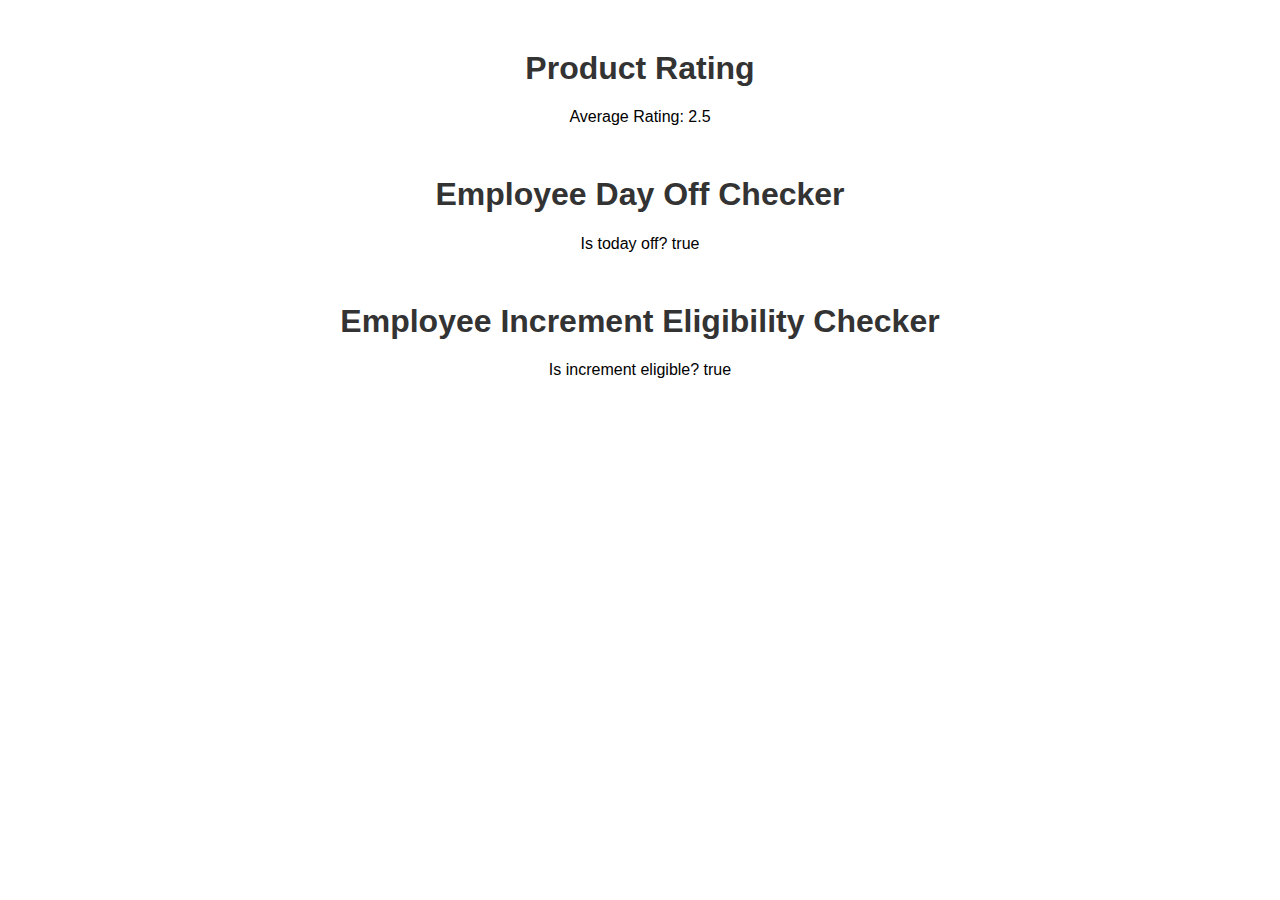
<file: js assignment 14/index.html>
<!DOCTYPE html>
<html lang="en">
<head>
  <meta charset="UTF-8">
  <meta name="viewport" content="width=device-width, initial-scale=1.0">
  <title>Product Rating</title>
  <link rel="stylesheet" href="style.css">
</head>
<body>
  <div class="container">
    <h1>Product Rating</h1>
    <p id="ratingResult"></p>
  </div>
  <script src="app.js"></script>
</body>
</html>



<!DOCTYPE html>
<html lang="en">
<head>
  <meta charset="UTF-8">
  <meta name="viewport" content="width=device-width, initial-scale=1.0">
  <title>Employee Day Off</title>
  <link rel="stylesheet" href="style.css">
</head>
<body>
  <div class="container">
    <h1>Employee Day Off Checker</h1>
    <p id="dayOffResult"></p>
  </div>
  <script src="app.js"></script>
</body>
</html>



<!DOCTYPE html>
<html lang="en">
<head>
  <meta charset="UTF-8">
  <meta name="viewport" content="width=device-width, initial-scale=1.0">
  <title>Employee Increment Eligibility</title>
  <link rel="stylesheet" href="style.css">
</head>
<body>
  <div class="container">
    <h1>Employee Increment Eligibility Checker</h1>
    <p id="incrementResult"></p>
  </div>
  <script src="app.js"></script>
</body>
</html>
</file>
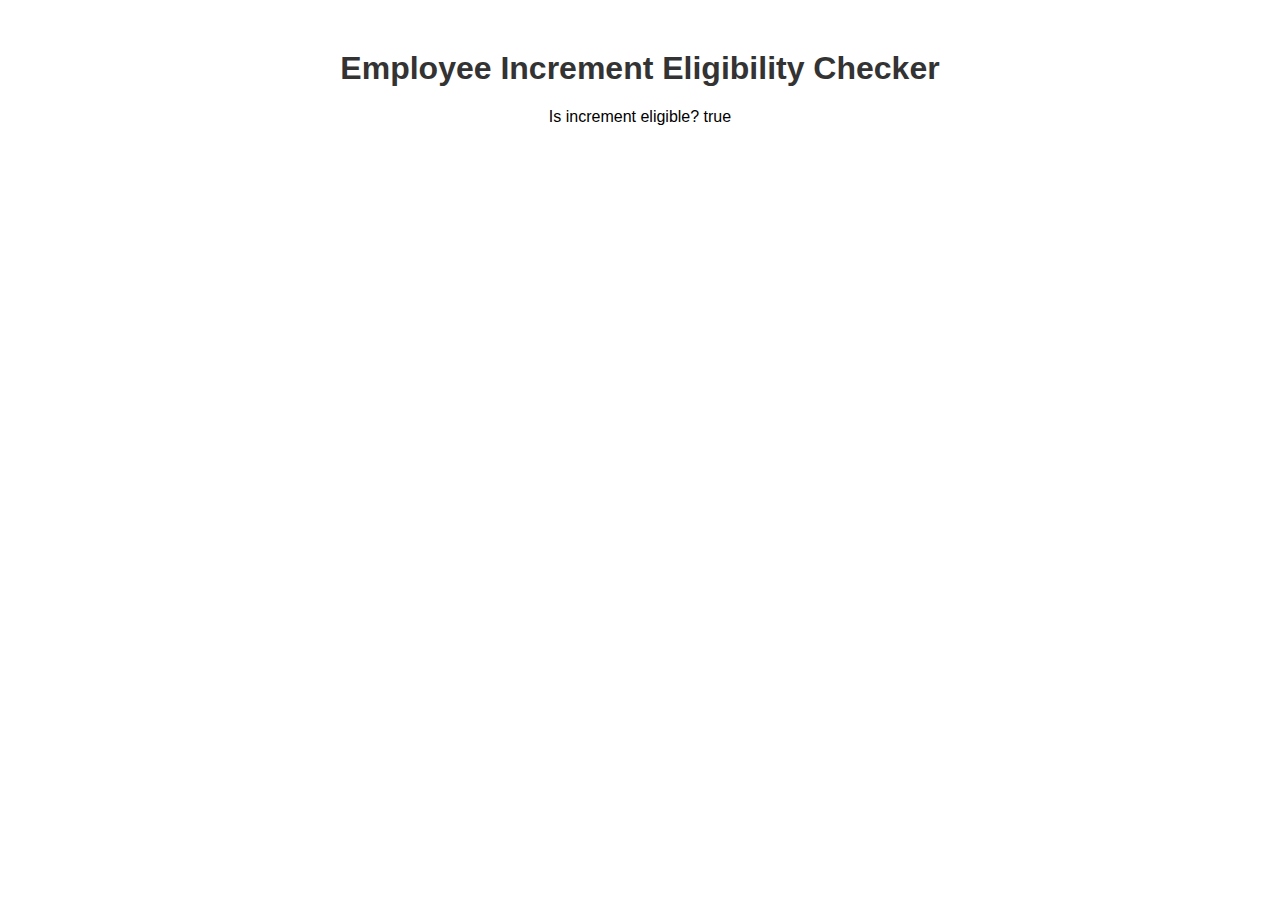
<file: js assignment 14/indexx.html>
<!DOCTYPE html>
<html lang="en">
<head>
  <meta charset="UTF-8">
  <meta name="viewport" content="width=device-width, initial-scale=1.0">
  <title>Employee Increment Eligibility</title>
  <link rel="stylesheet" href="stylee,.css">
</head>
<body>
  <div class="container">
    <h1>Employee Increment Eligibility Checker</h1>
    <p id="incrementResult"></p>
  </div>
  <script src="appp.js"></script>
</body>
</html>
</file>
<file: js assignment 14/style.css>
body {
    font-family: Arial, sans-serif;
  }
  
  .container {
    text-align: center;
    margin-top: 50px;
  }
  
  h1 {
    color: #333;
  }




   body {
    font-family: Arial, sans-serif;
  }
  
  .container {
    text-align: center;
    margin-top: 50px;
  }
  
  h1 {
    color: #333;
  }
  

  body {
    font-family: Arial, sans-serif;
  }
  
  .container {
    text-align: center;
    margin-top: 50px;
  }
  
  h1 {
    color: #333;
  }
</file>
<file: js assignment 14/stylee,.css>
body {
    font-family: Arial, sans-serif;
  }
  
  .container {
    text-align: center;
    margin-top: 50px;
  }
  
  h1 {
    color: #333;
  }
</file>
